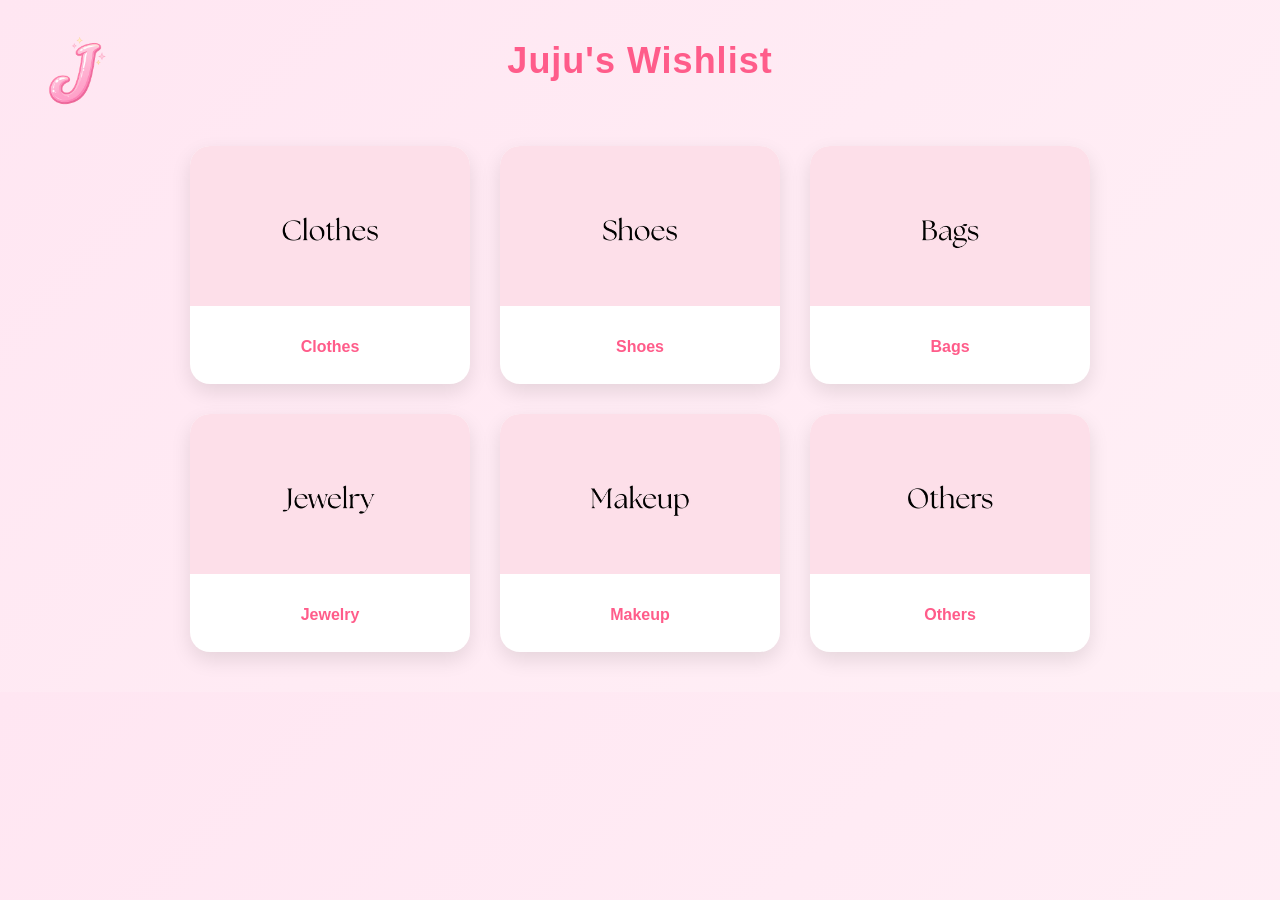
<file: index.html>
<!DOCTYPE html>
<html>

<head>
<meta charset="UTF-8">
<meta name="viewport" content="width=device-width, initial-scale=1.0">
<title>Juju's Wishlist</title>
<link rel="stylesheet" href="style.css">
</head>

<body>

<a href="index.html" class="logo">
<img src="images/logo.png" alt="Juju's Wishlist">
</a>

<h1 class="title">Juju's Wishlist</h1>

<div class="categories">

<a href="category.html?cat=clothes" class="card">
<img src="images/clothes.jpg">
<p>Clothes</p>
</a>

<a href="category.html?cat=shoes" class="card">
<img src="images/shoes.jpg">
<p>Shoes</p>
</a>

<a href="category.html?cat=bags" class="card">
<img src="images/bags.jpg">
<p>Bags</p>
</a>

<a href="category.html?cat=jewelry" class="card">
<img src="images/jewelry.jpg">
<p>Jewelry</p>
</a>

<a href="category.html?cat=makeup" class="card">
<img src="images/makeup.jpg">
<p>Makeup</p>
</a>

<a href="category.html?cat=others" class="card">
<img src="images/others.jpg">
<p>Others</p>
</a>

</div>

</body>
</html>
</file>
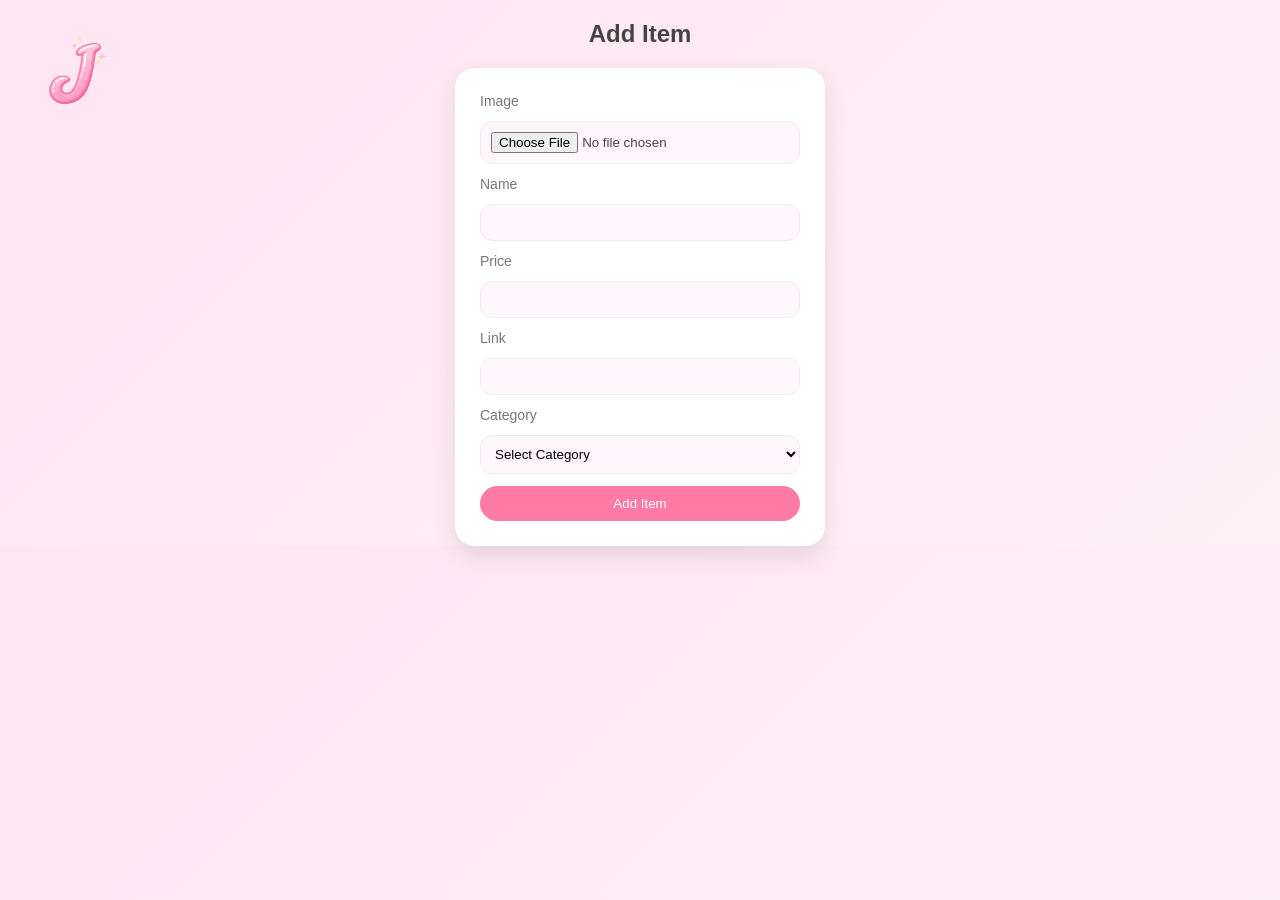
<file: add.html>
<!DOCTYPE html>
<html>

<head>
<meta charset="UTF-8">
<meta name="viewport" content="width=device-width, initial-scale=1.0">
<title>Add Item</title>
<link rel="stylesheet" href="style.css">
</head>

<body>

<a href="index.html" class="logo">
<img src="images/logo.png" alt="Juju's Wishlist">
</a>

<h2>Add Item</h2>

<form id="itemForm" class="addForm">

<label>Image</label>
<input type="file" id="image" accept="image/*" required>

<label>Name</label>
<input type="text" id="name" required>

<label>Price</label>
<input type="text" id="price" required>

<label>Link</label>
<input type="text" id="link" required>

<label>Category</label>
<select id="category" required>

<option value="">Select Category</option>

<option value="clothes">Clothes</option>

<option value="shoes">Shoes</option>

<option value="bags">Bags</option>

<option value="jewelry">Jewelry</option>

<option value="makeup">Makeup</option>

<option value="others">Others</option>

</select>

<button type="submit">Add Item</button>

</form>

<script src="script.js"></script>

</body>

</html>
</file>
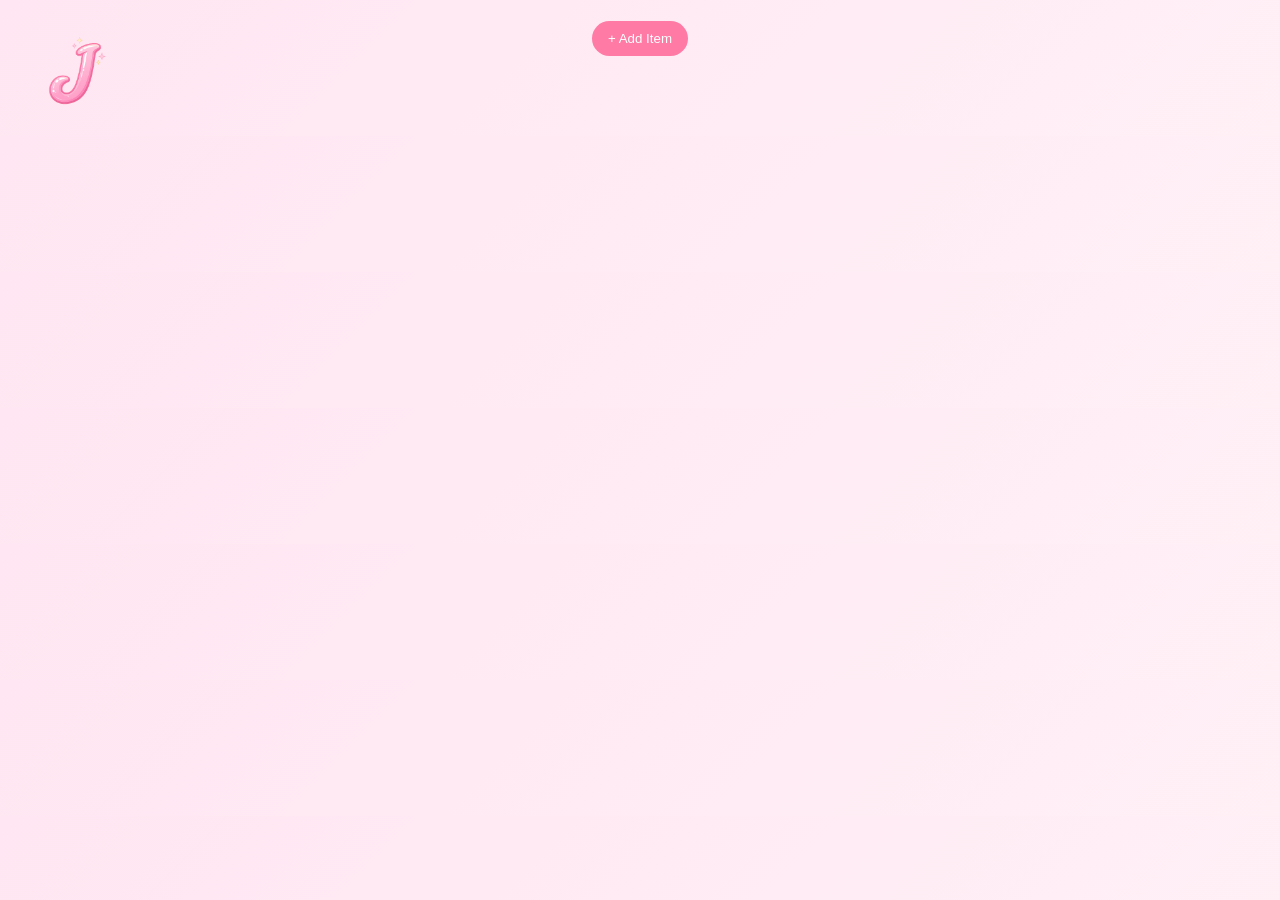
<file: category.html>
<!DOCTYPE html>
<html>

<head>
<meta charset="UTF-8">
<meta name="viewport" content="width=device-width, initial-scale=1.0">
<title>Category</title>
<link rel="stylesheet" href="style.css">
</head>

<body>

<a href="index.html" class="logo">
<img src="images/logo.png" alt="Juju's Wishlist">
</a>

<h1 id="categoryName"></h1>

<button onclick="goAdd()">+ Add Item</button>

<div id="items"></div>

<script src="script.js"></script>

</body>

</html>
</file>
<file: style.css>
body{
background:linear-gradient(135deg,#ffe6f2,#fff0f6);
font-family:'Segoe UI',sans-serif;
margin:0;
text-align:center;
color:#444;
}



.title{
margin-top:40px;
font-size:36px;
color:#ff5c8a;
letter-spacing:1px;
}




.categories{
display:grid;
grid-template-columns:repeat(3,1fr);
gap:30px;
padding:40px;
max-width:900px;
margin:auto;
}

.card{
background:white;
border-radius:20px;
overflow:hidden;
text-decoration:none;
color:#555;
box-shadow:0 8px 20px rgba(0,0,0,0.1);
transition:all .3s ease;
}

.card:hover{
transform:translateY(-8px) scale(1.03);
box-shadow:0 15px 30px rgba(0,0,0,0.15);
}

.card img{
width:100%;
height:160px;
object-fit:cover;
}

.card p{
padding:12px;
font-weight:600;
color:#ff5c8a;
}




#items{
display:grid;
grid-template-columns:repeat(3,1fr);
gap:25px;
padding:40px;
max-width:1000px;
margin:auto;
}

.itemCard{
background:white;
border-radius:18px;
padding:15px;
box-shadow:0 8px 18px rgba(0,0,0,0.08);
transition:.3s;
}

.itemCard:hover{
transform:translateY(-6px);
box-shadow:0 15px 25px rgba(0,0,0,0.12);
}

.itemCard img{
width:100%;
height:160px;
object-fit:cover;
border-radius:12px;
margin-bottom:10px;
}

.itemCard h3{
margin:5px 0;
color:#ff5c8a;
}

.itemCard p{
margin:4px 0;
}



.itemCard a{
display:inline-block;
margin-top:6px;
color:white;
background:#ff7aa5;
padding:6px 12px;
border-radius:20px;
text-decoration:none;
font-size:14px;
transition:.2s;
}

.itemCard a:hover{
background:#ff4d88;
}



.itemCard button{
margin-top:10px;
padding:6px 12px;
border:none;
background:#ffd6e7;
color:#ff4d88;
border-radius:20px;
cursor:pointer;
transition:.2s;
}

.itemCard button:hover{
background:#ffb3cc;
}




button{
background:#ff7aa5;
color:white;
border:none;
padding:10px 16px;
border-radius:25px;
cursor:pointer;
transition:.2s;
}

button:hover{
background:#ff4d88;
transform:scale(1.05);
}



.addForm{
display:flex;
flex-direction:column;
gap:12px;
width:320px;
margin:auto;
background:white;
padding:25px;
border-radius:20px;
box-shadow:0 10px 25px rgba(0,0,0,0.1);
}

.addForm label{
text-align:left;
font-size:14px;
color:#777;
}

.addForm input,
.addForm select{
padding:10px;
border-radius:12px;
border:1px solid #eee;
background:#fff7fb;
}

.addForm input:focus{
outline:none;
border:1px solid #ff7aa5;
}




@media(max-width:900px){

.categories{
grid-template-columns:repeat(2,1fr);
}

#items{
grid-template-columns:repeat(2,1fr);
}

}

@media(max-width:500px){

.categories{
grid-template-columns:1fr;
}

#items{
grid-template-columns:1fr;
}

}

.logo{
position:fixed;
top:-5px;
left:-45px;
}

.logo img{
width:240px;
cursor:pointer;
}

/* Mobile */

@media (max-width: 768px){

.categories{
display:grid;
grid-template-columns: repeat(2,1fr);
gap:16px;
padding:20px;
}

.card{
width:100%;
}

}

@media (max-width:768px){

.addForm{
width:90%;
margin:auto;
padding:20px;
}

.addForm input,
.addForm select{
width:100%;
}

}
</file>
